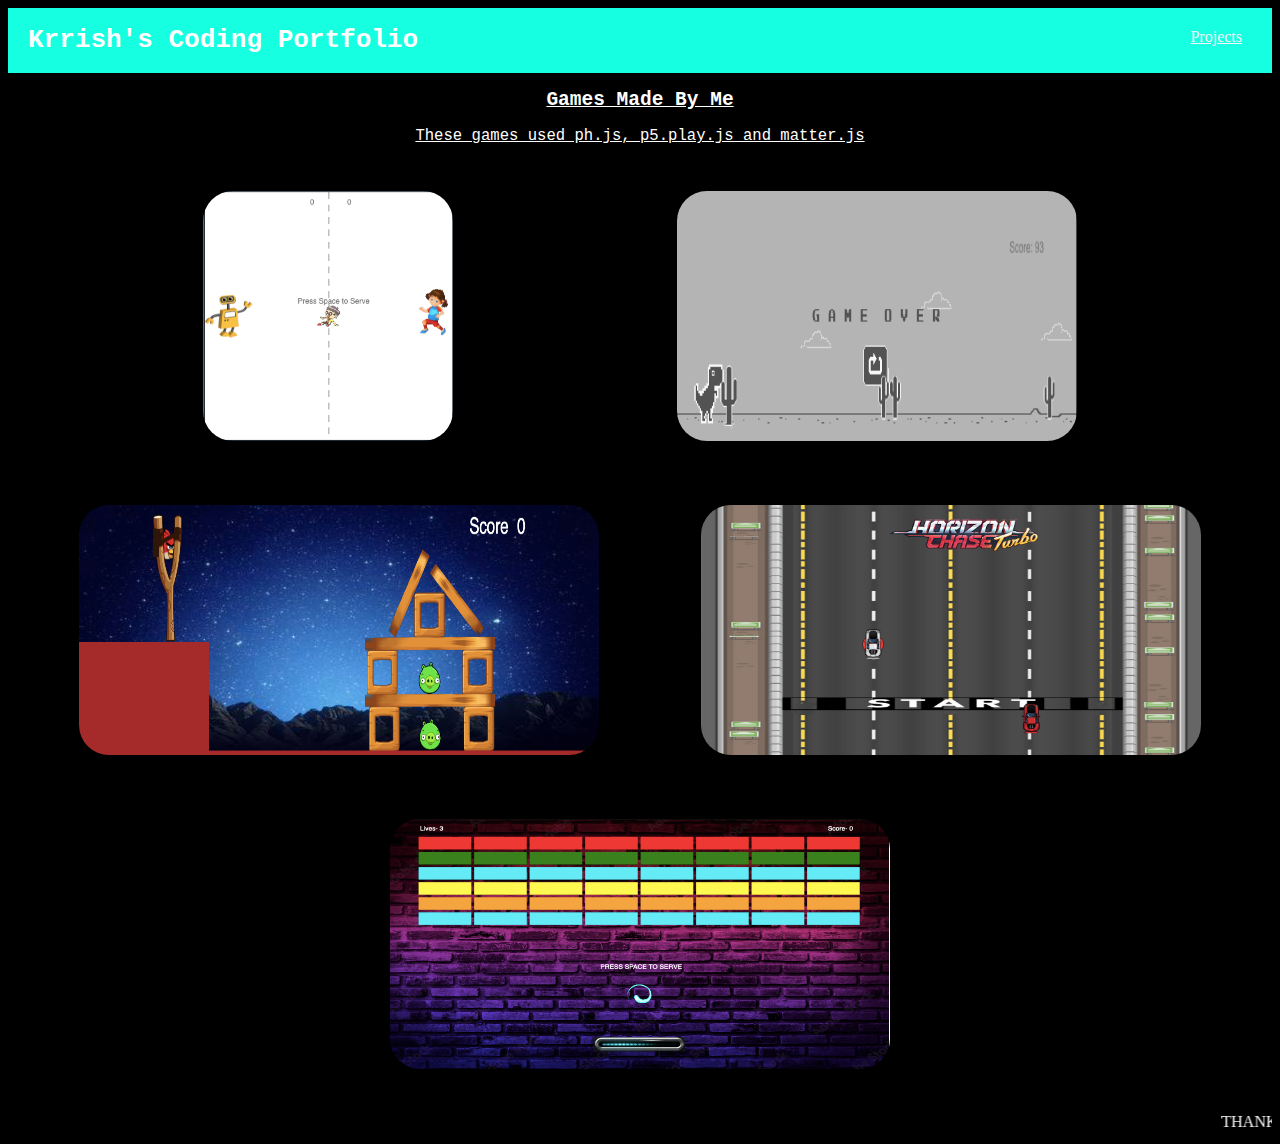
<file: index.html>
<!DOCTYPE html>

<html>
    <head>
        <title>
            Portfolio 
        </title>
        <link rel="stylesheet" type="text/css" href="style.css">

    </head>
    <body>
        <div class="header">
            <h1>
                Krrish's Coding Portfolio
            </h1>
            <div class="menu">
                <a href="index.html">
                    Projects
                </a>
                <a href="AboutMe.html">
                    
                </a>
            </div>
         
        </div>
      

        <h2>
            Games Made By Me 
        </h2>
        <p>
            These games used ph.js, p5.play.js and matter.js
        </p>

        <div class="grid">
            <div class="item">
                <a href="https://studio.code.org/projects/gamelab/hTejXVAssAbcooSnzU-Gp9hpXOy9XAJV_0zXpvUu4KY">
                    <img src="Pong.png" width=250 height=250/>
                </a>
                <p>
                    Pong Game 
                </p>
            </div>
            <div class="item">
            <a href="https://editor.p5js.org/krrish.rox123/full/XCw6Sl8_9">
                <img src="Trex.png" width=400 height=250/>
            </a>
            <p>
                Trex Game 
            </p>
        </div>
            <div class="item">
            <a href="https://krrishnb.github.io/AngryBird/">
                <img src="AngryBird.png" width=520 height=250/>
            </a>
            <p>
                AngryBird Game 
            </p>
        </div>
        
        <div class="item">
            <a href="https://krrishnb.github.io/MultiplayerCarRacingGame/">
                <img src="CarRacing.png" width=500 height=250/>
            </a>
            <p>
                Car Racing Multiplayer Game 
            </p>
        </div>
        
        <div class="item">
            <a href="https://krrishnb.github.io/Zpong/">
                <img src="Zpong.png" width=500 height=250/>
            </a>
            <p>
                Zen pong
            </p>
        </div>
        </div>
        


        <marquee>
            THANKS FOR REVIEWING MY FIRST EVER PORTFOLIO 
        </marquee>

    </body>

</html>
</file>
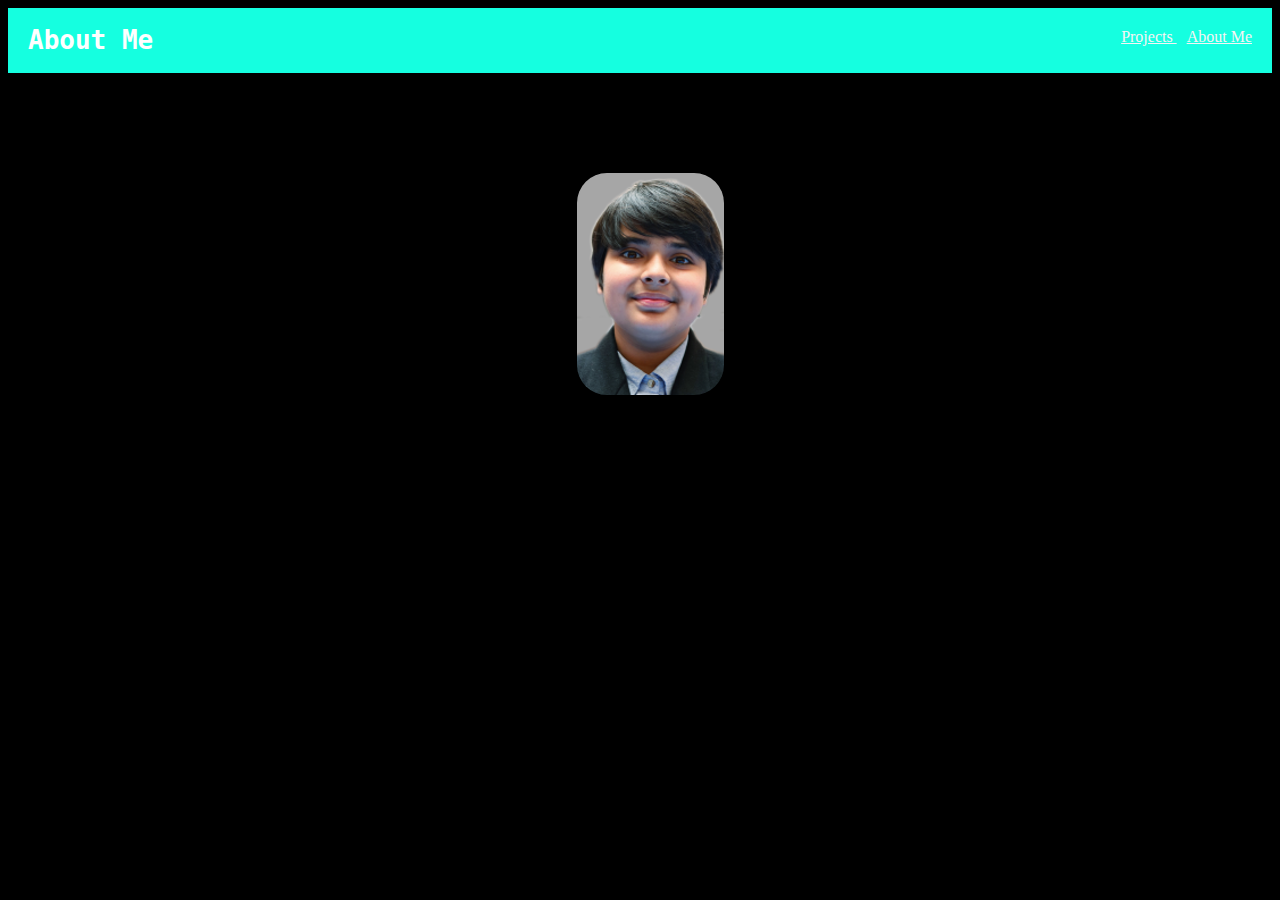
<file: AboutMe.html>
<!DOCTYPE html>


<html>
    <head>
        <title>
            About Me
        </title>
        <link rel="stylesheet" type="text/css" href="style.css">

    </head>
    <body>

        <div class="header">
            <h1>
               About Me
            </h1>
            <div class="menu">
                <a href="index.html">
                    Projects
                </a>
                <a href="AboutMe.html">
                    About Me
                </a>
            </div>
         

        </div>

        <div class="Me">
            <img src="Me.png"/ >
        </div>

        <p>
            
        </p>
    </body>

    </html>
</file>
<file: style.css>
h1{
    color: #fff;
    font-family:monospace;
    margin-left: 20px;
}

.menu{
    margin-right: 20px;
    margin-top: 20px;
}

.menu a {
    margin-left: 10px;
}

.header{
    background-color:rgb(21, 255, 224);
    display: flex;
    justify-content: space-between;
}
.grid{
    display: flex;
    flex-wrap: wrap;
    justify-content: space-evenly;
}
p{
    font-size: larger;
}
p,h2{
    text-align: center;
    text-decoration:underline ;
    color: #fff;
    font-family:monospace;
}
.footer{
    display: flex;
    justify-content: flex-end;
}

body{
    background-color:#000;
}

a:link{
    color:whitesmoke
}

a:visited{
    color:dodgerblue
}

.item{
    position: relative;
    margin: 30px;
}

.item p{
    position: absolute;
    top:50%;
    left:50%;
    transform: translate(-50%,-50%);
    font-size: large;
    opacity: 0;
    
}
.item:hover p{
    opacity: 1;
}

.item:hover img{
    opacity: 0.33;
    transform: scale(1.1);

}

marquee{
    color: whitesmoke;
    margin-top: 10px;
}

.Me{
    position: relative;
    margin-left: 45%;
    margin-top: 100px;

}
img{
    border-radius: 30px;
}
</file>
